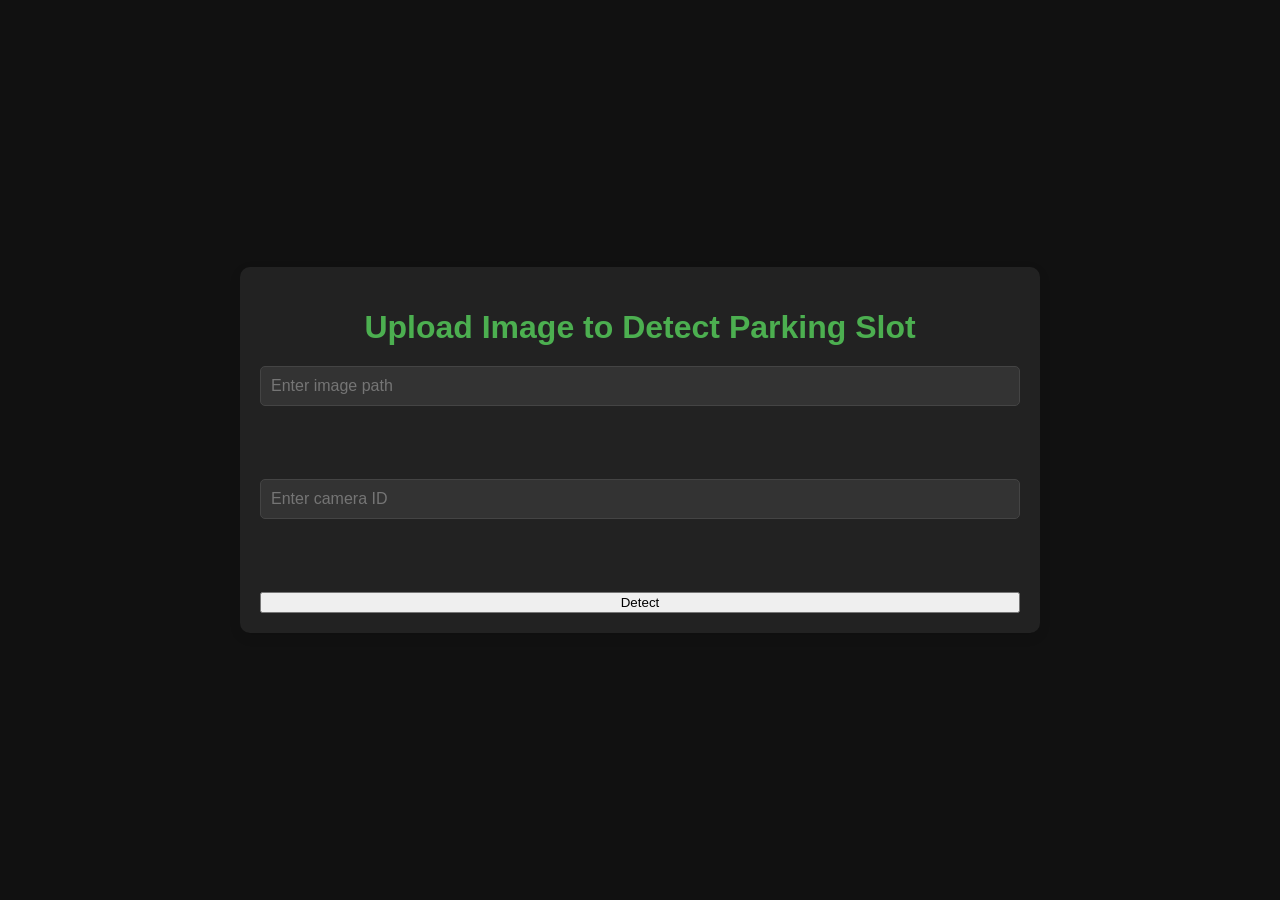
<file: templates/index.html>
<!DOCTYPE html>
<html lang="en">
<head>
    <meta charset="UTF-8">
    <meta name="viewport" content="width=device-width, initial-scale=1.0">
    <title>Upload Parking Image</title>
   <style> 
body {
    font-family: 'Arial', sans-serif;
    background-color: #111111; 
    color: white; 
    margin: 0;
    padding: 0;
    display: flex;
    justify-content: center;
    align-items: center;
    height: 100vh;
}

.container {
    width: 80%;
    max-width: 800px;
    padding: 20px;
    background-color: #222222; 
    border-radius: 10px;
    box-shadow: 0 4px 12px rgba(0, 0, 0, 0.1);
    display: flex;
    flex-direction: column;
    align-items: center;  
    box-sizing: border-box; 
}

h1 {
    text-align: center;
    color: #4CAF50; 
    font-size: 2rem;
    margin-bottom: 20px;
}

form {
    display: flex;
    flex-direction: column;
    gap: 20px;
    width: 100%; 
}

input[type="text"], input[type="file"] {
    padding: 10px;
    border: 1px solid #444444; 
    border-radius: 5px;
    font-size: 1rem;
    width: 100%;  
    background-color: #333333; 
    color: white; 
    box-sizing: border-box; 
}

input[type="text"]:focus, input[type="file"]:focus {
    border-color: #4CAF50; 
}

input[type="submit"] {
    padding: 12px;
    border: none;
    background-color: #4CAF50; 
    color: white;
    font-size: 1.2rem;
    cursor: pointer;
    border-radius: 5px;
    transition: background-color 0.3s ease;
}

input[type="submit"]:hover {
    background-color: #45a049;
}

/* Styling the result image */
.result-image-container {
    text-align: center;
    margin-top: 30px;
}

.result-image {
    max-width: 100%;
    border-radius: 8px;
    box-shadow: 0 4px 8px rgba(0, 0, 0, 0.2);
    margin-top: 15px;
}


.alert {
    background-color: #f44336;
    color: white;
    padding: 15px;
    margin-bottom: 20px;
    border-radius: 5px;
    text-align: center;
    display: none;
}

.alert.success {
    background-color: #4CAF50;
}

.alert.error {
    background-color: #f44336;
}


.upload-box {
    width: 100%;
    display: flex;
    flex-direction: column;
    justify-content: center;
    align-items: center;
    padding: 20px;
    border: 2px dashed #4CAF50;
    border-radius: 10px;
    background-color: #333333; 
    color: white;
    margin-bottom: 20px; 
}

.upload-box input[type="file"] {
    width: 100%;
    padding: 10px;
    border: none;
    background-color: #4CAF50;
    color: white;
    font-size: 1rem;
    cursor: pointer;
    border-radius: 5px;
}

.upload-box input[type="file"]:hover {
    background-color: #45a049;
}


.image-path-box {
    width: 100%;
    padding: 10px;
    margin-top: 10px;
    border: 1px solid #444444;
    border-radius: 5px;
    background-color: #333333;
    color: white;
    text-align: center;
}


form > input, .upload-box, .image-path-box {
    margin-bottom: 15px;
}
</style>
</head>
<body>
    <div class="container">
        <h1>Upload Image to Detect Parking Slot</h1>
        <form method="POST" enctype="multipart/form-data">
            <input type="text" name="image_path" placeholder="Enter image path" required><br>
            <input type="text" name="camera_id" placeholder="Enter camera ID" required><br>
            <button type="submit" class="submit-btn">Detect</button>
        </form>
    </div>
</body>
</html>
</file>
